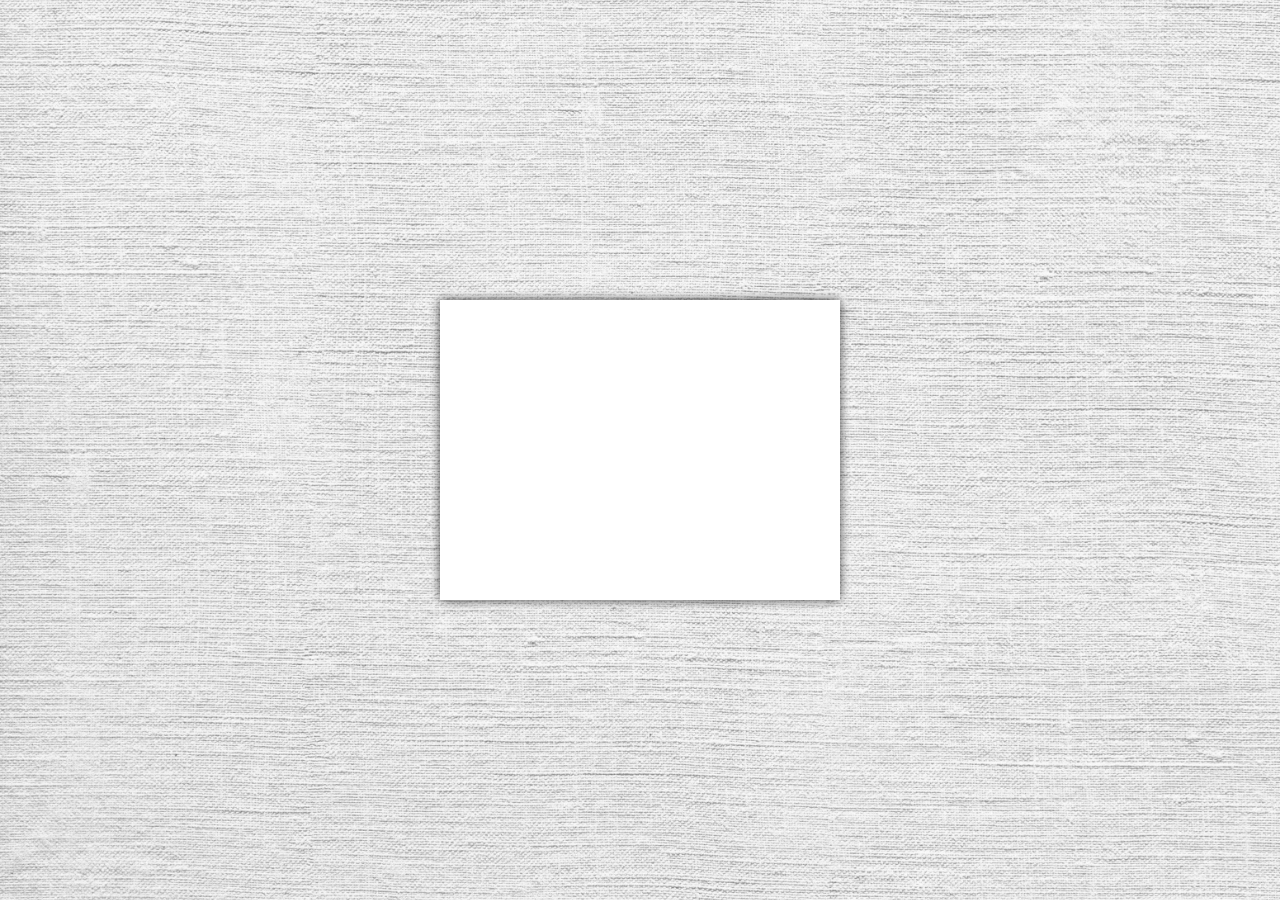
<file: animation/index.html>
<!DOCTYPE html>
<html lang="en">
  <head>
    <meta charset="UTF-8" />
    <meta name="viewport" content="width=device-width, initial-scale=1.0" />
    <link rel="stylesheet" href="style.css" />
    <title>Square to Envelope Animation</title>
  </head>
  <body>
    <div class="container">
      <div class="square"></div>
    </div>
    <div class="envelope">
      <div class="cover top"></div>
      <div class="cover bottom right"></div>
      <div class="cover left"></div>
      <div class="letter">
        <img src="Layer 1.png" />
      </div>
    </div>
    <div class="envelope two"></div>

    <!-- <script
      src="https://cdnjs.cloudflare.com/ajax/libs/gsap/3.13.0/gsap.min.js"
      integrity="sha512-NcZdtrT77bJr4STcmsGAESr06BYGE8woZdSdEgqnpyqac7sugNO+Tr4bGwGF3MsnEkGKhU2KL2xh6Ec+BqsaHA=="
      crossorigin="anonymous"
      referrerpolicy="no-referrer"
    ></script> -->
    <script src="app.js"></script>
  </body>
</html>
</file>
<file: animation/style.css>
* {
  margin: 0;
  padding: 0;
  box-sizing: border-box;
}
body {
  display: flex;
  justify-content: center;
  align-items: center;
  height: 100vh;
  background: url(kiwihug-MS9Tnh3if1o-unsplash.jpg);
  background-size: cover;
  background-position: center;
}
/* .square {
  width: 300px;
  height: 200px;
  box-shadow: 0px 0px 50px 0px rgba(0, 0, 0, 0.106);
  
  background: white;
} */
.envelope {
  /* position: relative; */
  animation: change 1.9s;
  transition: all 1s;
  width: 400px;
  height: 300px;
  box-shadow: 0 0 10px rgba(0, 0, 0, 0.386);
  border-radius: 0 0 10px 10px;
  margin: 0 auto;
  /* top: 300px; */
  background-color: white;
  /* overflow-y: hidden; */
}
@media screen and (max-width: 450px) {
  .envelope {
    width: 300px;
  }
  .cover.top {
    border-left: 150px solid transparent;
    border-right: 150px solid transparent;
  }
  .cover.bottom.right {
    border-left: 150px solid transparent;
    border-right: 150px solid rgb(237, 230, 230);
  }
  .cover.left {
    border-left: 150px solid rgb(237, 230, 230);
    border-right: 150px solid transparent;
  }
}
.envelope.two {
  position: absolute;
  z-index: 100;

  border-radius: 0;
}
.envelope.two.hidden {
  display: none;
}
.cover {
  position: absolute;
  height: 0;
  width: 0;
}
.cover.top {
  border-left: 200px solid transparent;
  border-right: 200px solid transparent;
  border-bottom: 150px solid transparent;
  border-top: 150px solid white;

  transform-origin: top;
}
.cover.bottom.right {
  border-left: 200px solid transparent;
  border-right: 200px solid rgb(237, 230, 230);
  border-bottom: 150px solid rgb(152, 147, 147);
  border-top: 150px solid transparent;
  border-radius: 0 0 10px 10px;
  z-index: 5;
}
.cover.left {
  border-left: 200px solid rgb(237, 230, 230);
  border-right: 200px solid transparent;
  border-bottom: 150px solid transparent;
  border-top: 150px solid transparent;
  border-radius: 0 0 10px 10px;

  z-index: 5;
}
.letter {
  background-color: transparent;
  width: 95%;
  height: 100%;
  margin-top: 20%;
  margin: 0 auto;
  padding: 10px;
  text-align: center;
  display: flex;
  align-items: center;
  justify-content: center;
  font-size: 25px;
  font-weight: 700;
  border-radius: 10px;
  transition: 0.5s;
  overflow: hidden;
  transition-delay: 0.3s;
  z-index: -1;
}
.letter img {
  width: 100%;
  height: 100%;
  object-fit: contain;
}
@keyframes change {
  from {
    transform: rotateY(0deg);
  }
  to {
    transform: rotateY(180deg);
  }
}
.letter.pullOut {
  z-index: 10;

  transform: translateY(-300px);
}
.envelope.active {
  transform: scale(0.7);
  display: flex;
  justify-content: center;
  align-items: center;
}
.open {
  transform: rotateX(180deg);
  transition: transform 0.3s ease;
  z-index: 0;
}
.letter.pullOut.comeFront {
  position: absolute;
  transform: translateY(0px);
  max-width: 130vw;
  width: 900px;
  min-height: 500px;
}
.close {
  transform: rotateX(0);
  z-index: 1;
  transition: transform 0.4s ease 07s, z-index 0.1s ease 0.6s;
}
@media screen and (max-width: 450px) {
  .envelope {
    width: 300px;
  }
  .cover.top {
    border-left: 150px solid transparent;
    border-right: 150px solid transparent;
  }
  .cover.bottom.right {
    border-left: 150px solid transparent;
    border-right: 150px solid rgb(237, 230, 230);
  }
  .cover.left {
    border-left: 150px solid rgb(237, 230, 230);
    border-right: 150px solid transparent;
  }
}
/* https://www.greenvelope.com/card/OGXJBbl */
</file>
